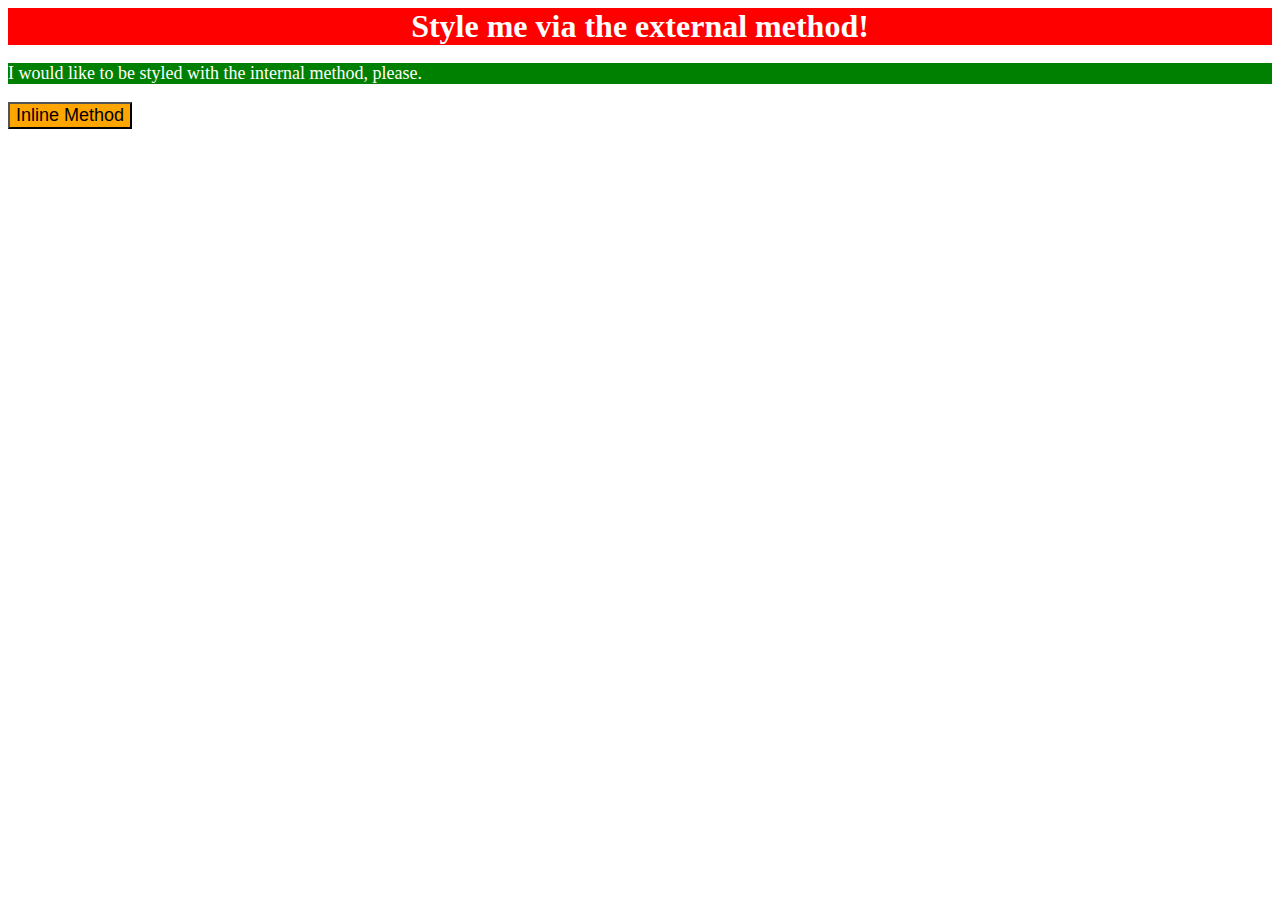
<file: foundations/intro-to-css/01-css-methods/index.html>
<!DOCTYPE html>
<html lang="en">
  <head>
    <meta charset="UTF-8">
    <meta http-equiv="X-UA-Compatible" content="IE=edge">
    <meta name="viewport" content="width=device-width, initial-scale=1.0">
    <link rel="stylesheet" href="">
    <title>Methods for Adding CSS</title>
  </head>

  <!---
  <style>
    div{
      background: red;
      color: white;
      font-size: 32px;
      text-align: center;
      font-weight: bold;
    }
    p{
      background: green;
      color: white;
      font-size: 18px;
    }
    button{
      background: orange;
      font-size: 18px;
    }
  </style>
-->
  <body>
    <div style="background: red; color: white; font-size: 32px; text-align: center; font-weight: bold;"> Style me via the external method!</div>
    <p style="background: green; color: white; font-size: 18px;">I would like to be styled with the internal method, please.</p>
    <button style="background: orange; font-size: 18px;">Inline Method</button>
  </body>
</html>
</file>
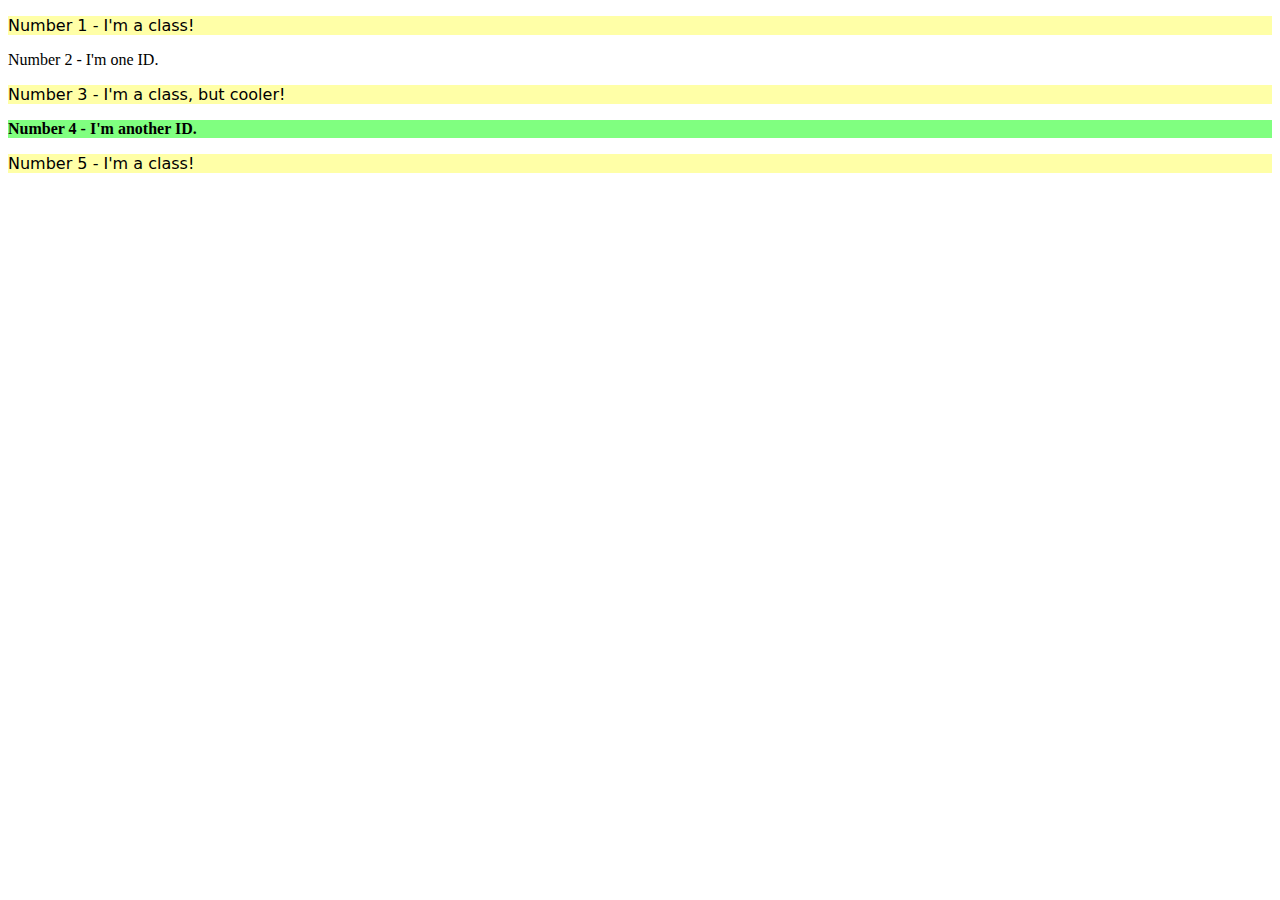
<file: foundations/intro-to-css/02-class-id-selectors/index.html>
<!DOCTYPE html>
<html lang="en">
  <head>
    <meta charset="UTF-8">
    <meta http-equiv="X-UA-Compatible" content="IE=edge">
    <meta name="viewport" content="width=device-width, initial-scale=1.0">
    <title>Class and ID Selectors</title>
    <link rel="stylesheet" href="style.css">
  </head>
  <body>
    <p class="odd">Number 1 - I'm a class!</p>
    <div id="even">Number 2 - I'm one ID.</div>
    <p class="odd adjust-font-size">Number 3 - I'm a class, but cooler!</p>
    <div id="four" class="adjust-font-size">Number 4 - I'm another ID.</div>
    <p class="odd">Number 5 - I'm a class!</p>
  </body>
</html>
</file>
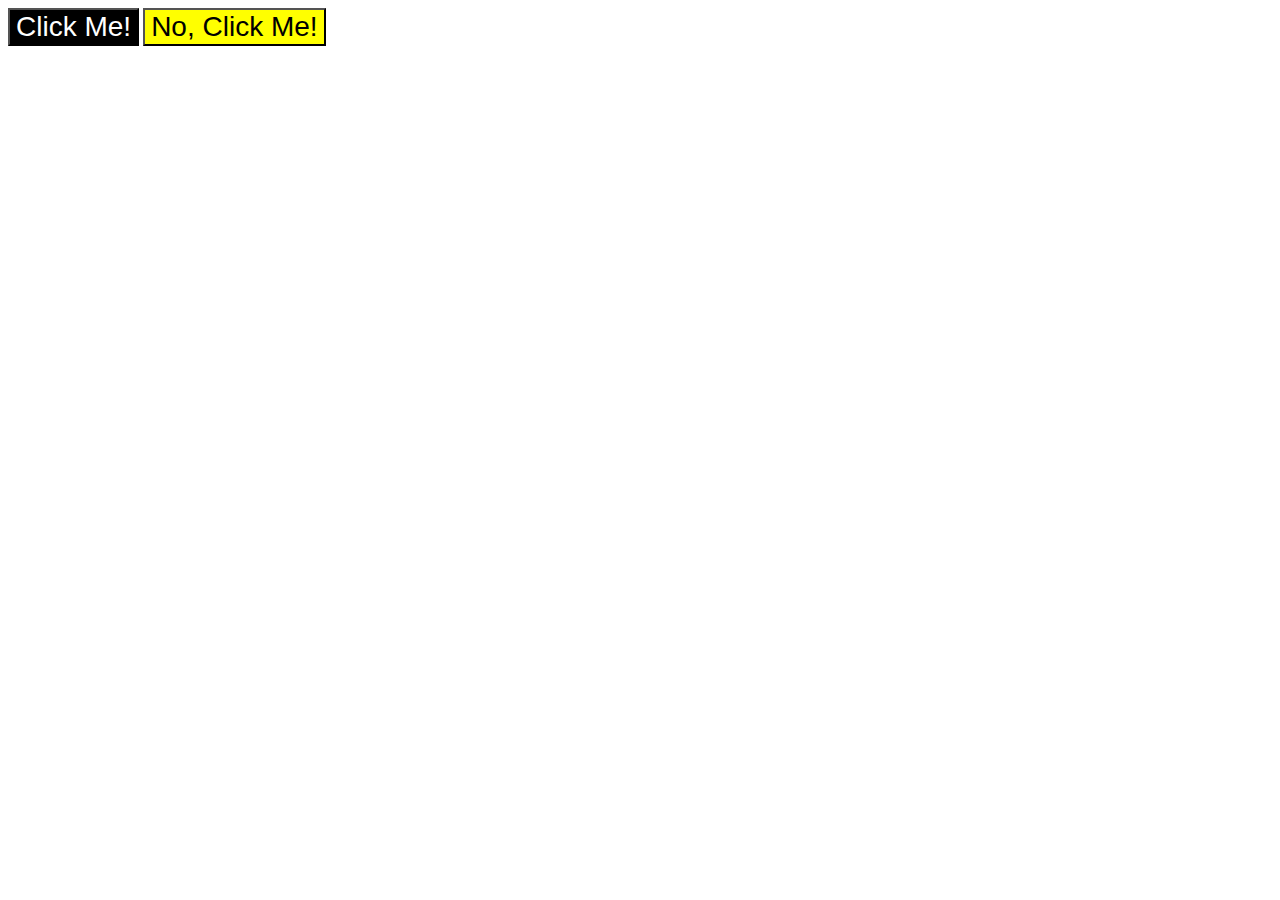
<file: foundations/intro-to-css/03-grouping-selectors/index.html>
<!DOCTYPE html>
<html lang="en">
  <head>
    <meta charset="UTF-8">
    <meta http-equiv="X-UA-Compatible" content="IE=edge">
    <meta name="viewport" content="width=device-width, initial-scale=1.0">
    <title>Grouping Selectors</title>
    <link rel="stylesheet" href="style.css">
  </head>
  <body>
    <button class="btn1 font-adjust">Click Me!</button>
    <button class="btn2 font-adjust">No, Click Me!</button>
  </body>
</html>
</file>
<file: foundations/intro-to-css/02-class-id-selectors/style.css>
.odd{
    background-color: rgb(256, 1687, 167);
    font-family: Verdana, "DejaVu Sans", sans-serif ;
}
.adjust-font-size{
    font-family: 24px;
}
#two{
    color: #0000ff;
    font-size: 36px;
}
#four {
  background-color: hsl(120, 100%, 75%);
  font-weight: bold;
}
</file>
<file: foundations/intro-to-css/03-grouping-selectors/style.css>
.btn1{
    background: rgb(0, 0, 0);
    color: rgb(255, 255, 255);
}

.btn2{
    background: rgb(255, 255, 0);
    color: rgb(0, 0, 0);
}
.font-adjust{
    font-size: 28px;
    font-family: Helvetica, 'Times New Roman', sans-serif;
}
</file>
